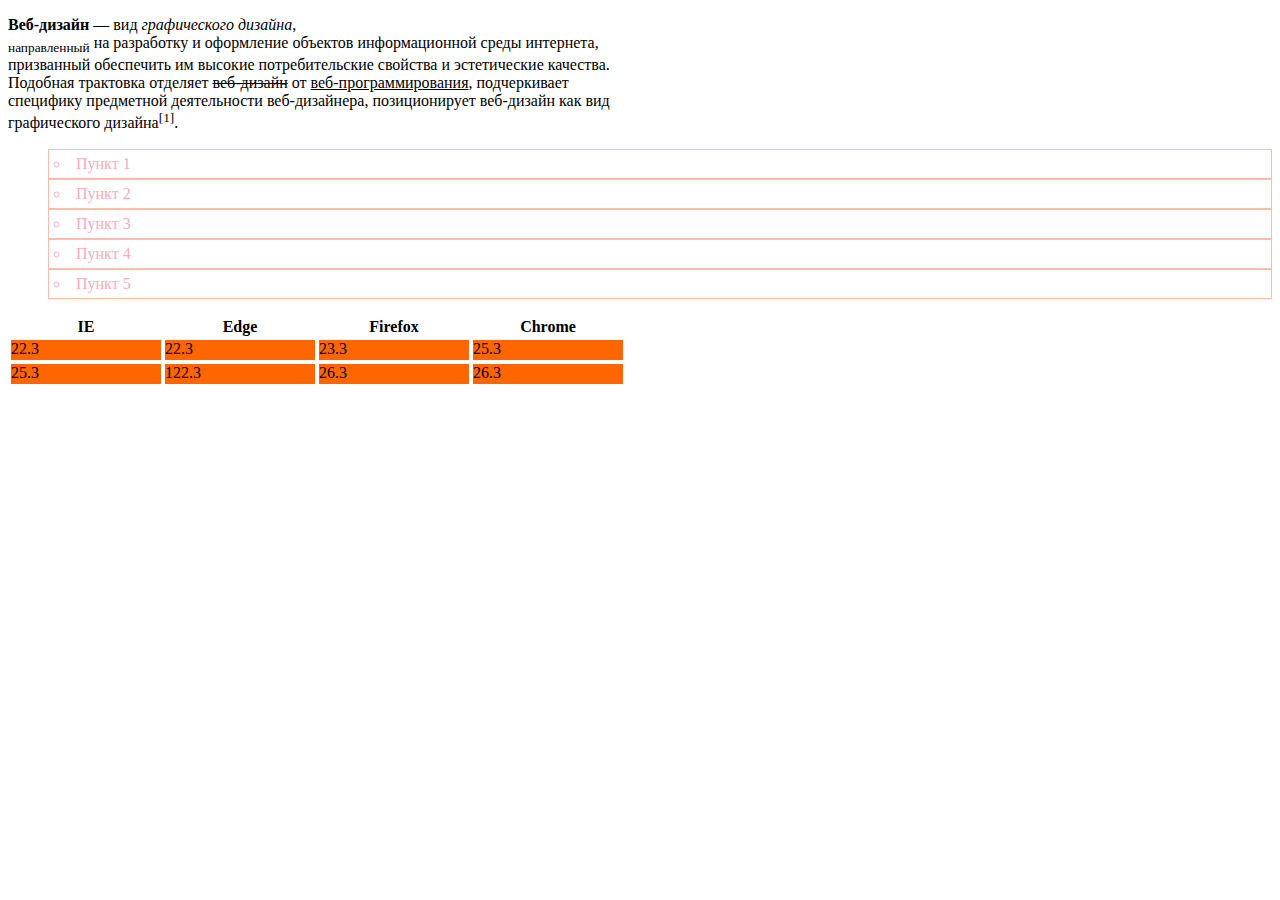
<file: CSS3(alter)/index.html>
<!DOCTYPE html>
<html>
    <head>
        <meta charset="utf-8">
        <title>Моя первая  HTML страница</title>
        <link rel="stylesheet" href="style.css">
       
    </head>
    <body>
        <div id="page">
            <p><b>Веб-дизайн</b> — вид <em>графического дизайна</em>,<br>       <sub>направленный</sub> на разработку и оформление объектов  информационной среды интернета,<br> призванный обеспечить им высокие потребительские свойства и эстетические качества.<br> Подобная трактовка отделяет <del>веб-дизайн</del> от <ins>веб-программирования</ins>, подчеркивает<br> специфику предметной деятельности веб-дизайнера, позиционирует веб-дизайн как вид<br> графического дизайна<sup>[1]</sup>. </p>
           
                <ul id="styles">
                <li>Пункт 1</li>
                <li>Пункт 2</li>
                <li>Пункт 3</li>
                <li>Пункт 4</li>
                <li>Пункт 5</li>
            </ul>
                
        
           
                
            <table border="0" width="250">
            <tbody>
            <tr >
                <th>IE</th>
                <th>Edge</th>
                <th>Firefox</th>
                <th>Chrome</th>
            </tr> 
            <tr>      
                <td><div class="poster">22.3<div class="descr">
                    Хороший показатель<br>
                    <a href="#">Интересная ссылка</a>
                </div> </div></td>
                <td><div class="poster">22.3<div class="descr">
                    Хороший показатель<br>
                    <a href="#">Интересная ссылка</a>
                </div> </div></td>
                <td><div class="poster">23.3<div class="descr">
                    Хороший показатель<br>
                    <a href="#">Интересная ссылка</a>
                </div> </div></td>
                <td><div class="poster">25.3<div class="descr">
                    Хороший показатель<br>
                    <a href="#">Интересная ссылка</a>
                </div> </div></td>
            </tr>
            <tr>
                <td><div class="poster">25.3<div class="descr">
                    Хороший показатель<br>
                    <a href="#">Интересная ссылка</a>
                </div> </div></td>
                <td><div class="poster">122.3<div class="descr">
                    Хороший показатель<br>
                    <a href="#">Интересная ссылка</a>
                </div> </div></td>
                <td><div class="poster">26.3<div class="descr">
                    Хороший показатель<br>
                    <a href="#">Интересная ссылка</a>
                </div> </div></td>
                <td><div class="poster">26.3<div class="descr">
                    Хороший показатель<br>
                    <a href="#">Интересная ссылка</a>
                </div> </div></td>
            </tr>      
            </tbody>
        </table>
            
            
                                
            
        </div>  
    </body>
</html>
</file>
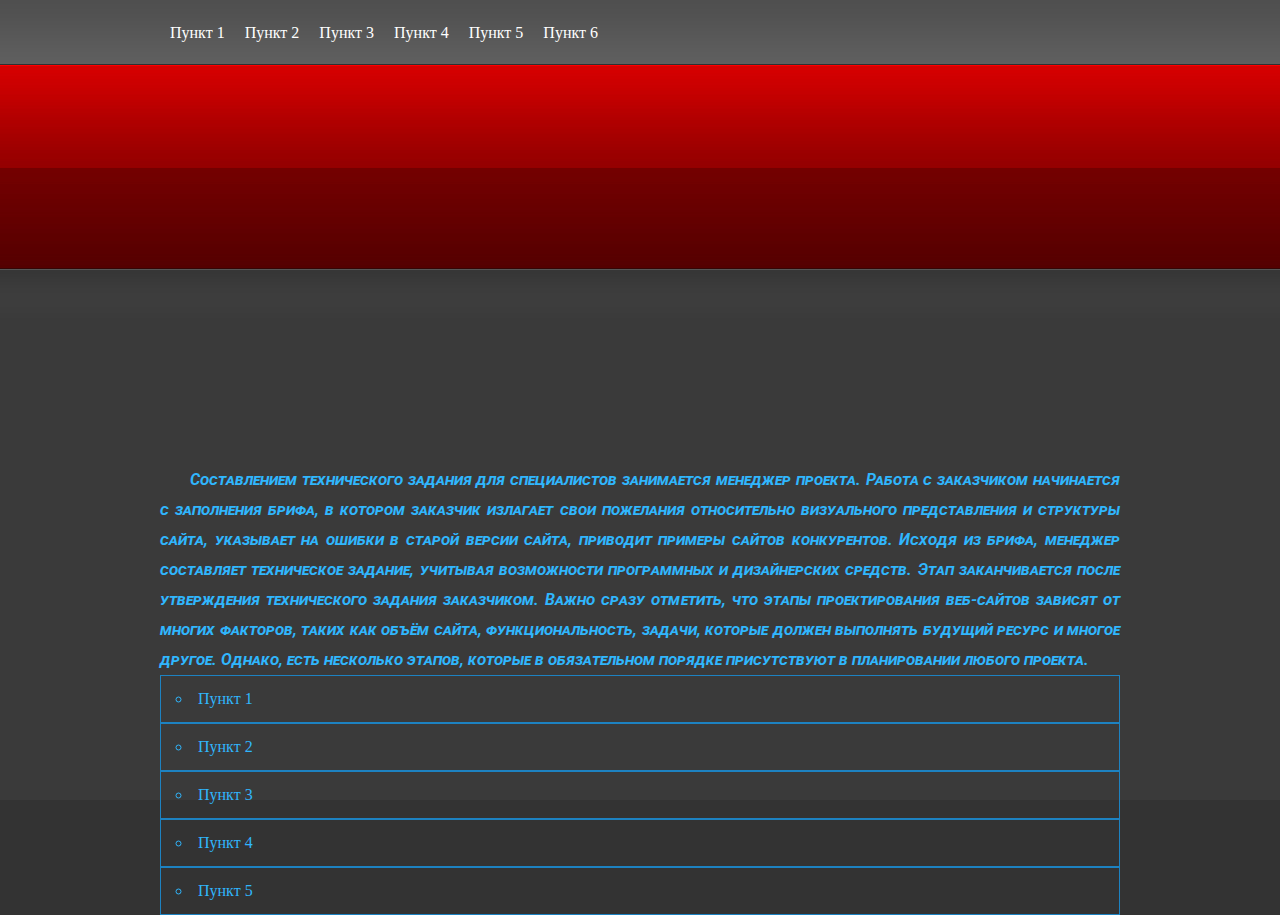
<file: CSS3/index.html>
<!DOCTYPE html>
<html>
    <head>
       <style>

</style>
        <meta charset="utf-8">
        <title>Моя первая  HTML страница</title>
        <link rel="stylesheet" href="style.css">
    </head>
    <body>
        <div id="page">
           <div id="navigation">
            <ul>
                <li><a href="#">Пункт 1</a></li>
                <li>
                <a href="#">Пункт 2</a>
                    <ul class="dropdown">
                        <li><a href="#">Ссылка 1</a></li>
                        <li><a href="#">Ссылка 2</a></li>
                        <li><a href="#">Ссылка 3</a></li>
                        <li><a href="#">Ссылка 4</a></li>
                    </ul>
                </li>
                <li><a href="#">Пункт 3</a></li>
                <li><a href="#">Пункт 4</a></li>
                <li><a href="#">Пункт 5</a></li>
                <li><a href="#">Пункт 6</a></li>
            </ul>
           </div>
            <p class="strong-red">Составлением технического задания для специалистов занимается менеджер проекта. Работа с заказчиком начинается с заполнения брифа, в котором заказчик излагает свои пожелания относительно визуального представления и структуры сайта, указывает на ошибки в старой версии сайта, приводит примеры сайтов конкурентов. Исходя из брифа, менеджер составляет техническое задание, учитывая возможности программных и дизайнерских средств. Этап заканчивается после утверждения технического задания заказчиком. Важно сразу отметить, что этапы проектирования веб-сайтов зависят от многих факторов, таких как объём сайта, функциональность, задачи, которые должен выполнять будущий ресурс и многое другое. Однако, есть несколько этапов, которые в обязательном порядке присутствуют в планировании любого проекта.</p>
            <div>
                <ul id="styles">
                    <li>Пункт 1</li>
                    <li>Пункт 2</li>
                    <li>Пункт 3</li>
                    <li>Пункт 4</li>
                    <li>Пункт 5</li>
                </ul>
            </div>
        </div>
    </body>
</html>
</file>
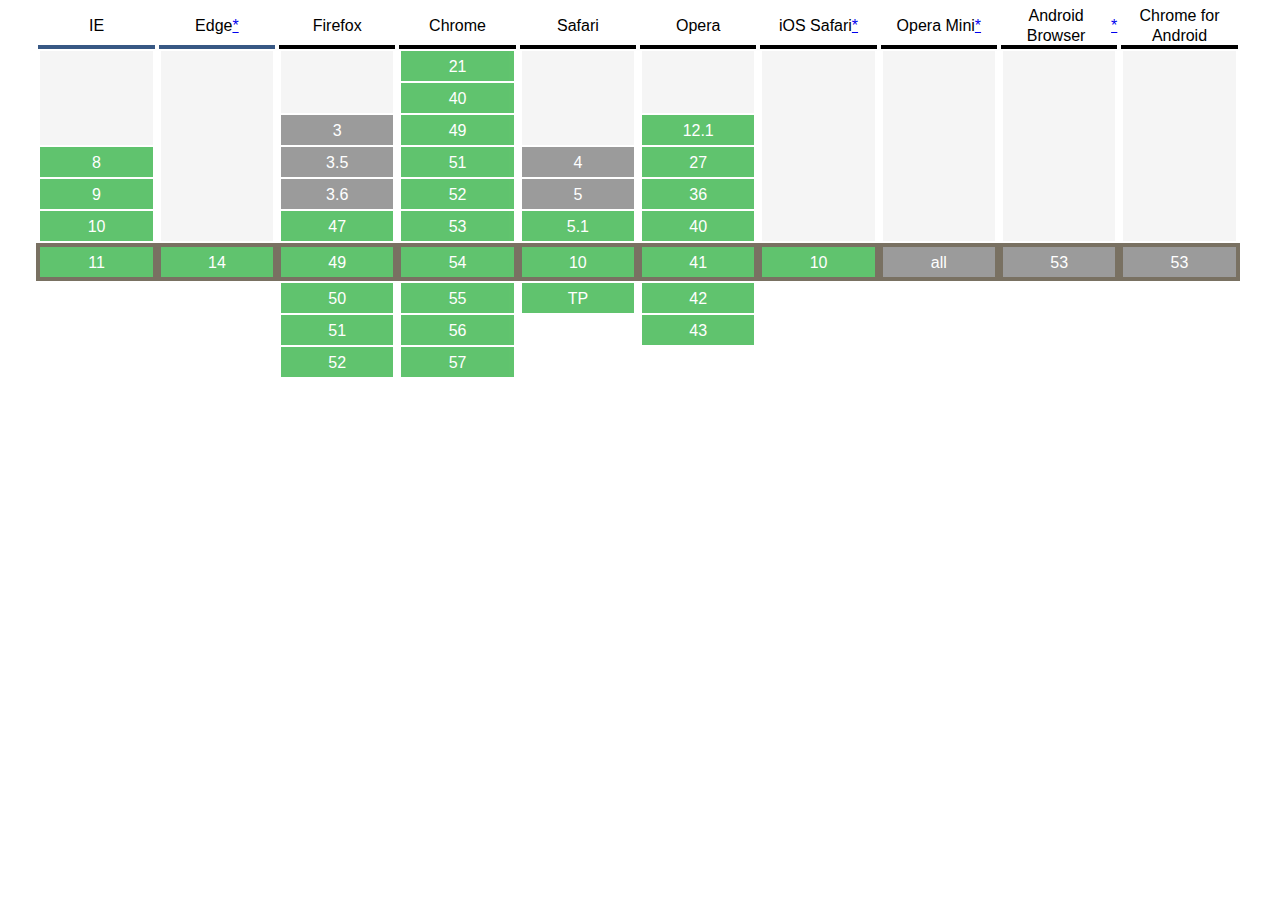
<file: Table(template).html>
<!DOCTYPE html>
<html>
<head>
<meta http-equiv="Content-Type" content="text/html; charset=utf-8"/>
    <title></title>
    <style type="text/css">
        
        .support-list {
            position: relative;
            top: 0px;
            margin-bottom: 4rem;
            margin-right: 4px;
            -webkit-transition: top 0.5s, vertical-align 0.5s;
            transition: top 0.5s, vertical-align 0.5s;
            -webkit-box-flex: 1;
            -moz-box-flex: 1;
            -webkit-flex: 1;
            -moz-filter:1;
            flex: 1;
            flex-basis: auto;
            max-width: 10em;
}
        .cell-filler {
            height: 50px;
            margin: 2px 2px 0px;
            background-color: rgba(0,0,0,0.04);            
}
        .cell-filler:hover{
             background-color: rgba(0,0,0,0.1);
        }
 .browser--ie, .browser--edge {
    border-color: #385884;
}     
 div {
    display: block;
}
 .view-mode-normal .support-container .last-era-0 {
    margin-top: -30px;
    margin-bottom: 30px;
}
 body {
    font: 100%/1 "Open Sans", Helvetica, Arial, sans-serif;
    font-weight: 300;
    background-size: 400px 400px, 10px 10px;
    padding: 0 3% 1.875em;
    min-width: 20em;
    max-width: 81.25em;
    margin: 0 auto;
}
 h4 {
    display: block;
    font-weight: bold;
}
 .support-list>h4 {
    display: table-cell;
    display: flex;
    align-items: center;
    justify-content: center;
    margin: 0;
    height: 35px;
    border-bottom-width: 4px;
    border-bottom-style: solid;
    padding-bottom: 2px;
    vertical-align: middle;
    text-align: center;
    font-weight: normal;
    color: black;
    width: 999px;
    max-width: 100%;
    line-height: 1.2;
}
 .support-list>ol {
    padding: 0;
    margin-top: 2px;
    position: relative;
    z-index: 1;
}
 ol {
    display: block;
    list-style-type: decimal;
    -webkit-padding-start: 40px;
}
 .stat-cell {
    -webkit-transition: height 0.5s, line-height 0.5s, font-size 0.5s;
    transition: height 0.5s, line-height 0.5s, font-size 0.5s;
    position: relative;
    list-style: none;
    margin: 2px;
    -moz-box-sizing: border-box;
    box-sizing: border-box;
    white-space: nowrap;
    overflow: hidden;
    height: 30px;
    line-height: 32px;
    word-spacing: -2px;
    text-align: center;
    color: white;
    font-size: 1rem;
    vertical-align: middle;
}
        .u {
            background-color: #838383;
            color: white;
            opacity: 0.8;
        }
        .y {
    background-color: #39b54a;
            opacity: 0.8;
}
        .view-mode-normal .support-container .stat-cell.current {
            outline-width: 4px;
            outline-color: #584E3B;
}
        .stat-cell.current {
            outline: 1px solid #584E3B;
            margin-top: 6px;
            margin-bottom: 6px;
}
        .browser--ie, .browser--edge {
    border-color: #385884;
}
        .support-container {
    position: relative;
    margin-bottom: -3rem;
    display: -webkit-box;
    display: -moz-box;
    display: -ms-flexbox;
    display: flex;
    -webkit-box-align: end;
    -moz-box-align: end;
    -ms-flex-align: end;
    align-items: flex-end;
    -webkit-flex-line-pack: distribute;    
    -ms-flex-pack: distribute;
    justify-content: space-around;
}
        .cell-size-1 .stat-cell, .cell-size-2 .stat-cell {
    font-size: 0.7rem;
    text-rendering: optimizeLegibility;
}
.view-mode-normal .support-container {
    padding-top: 0.5em;
    margin-bottom: 4rem;
}
.support-list {
    width: 30px;
}
        .view-mode-normal .support-container .last-era-3 {
            margin-top: -134px;
            top: 134px;
        }

        ul ul, ol ul {
            list-style-type: circle;
}
    
        .view-mode-normal .support-container .last-era-1 {
            margin-top: -70px;
            top: 70px;
}
        .view-mode-normal .support-container .last-era-2 {
            margin-top: -102px;
            top: 102px;
}
        li:hover{
            opacity: 1;
        }
        
    </style>
</head>
<body>
   
    <div class="support-container-wrap view-mode-normal">
    <div class="support-container cell-size-4">
       
        
        <div class="support-list last-era-0">
        <h4 class="browser--ie" style="top: 0px;">IE</h4>
        <div class="cell-filler" style="height: 94px;"></div>
        <ol>
            <li class="stat-cell y past" aria-describedby="tooltip--tabindex-attr" tabindex="0">8</li>
            <li class="stat-cell y past" aria-describedby="tooltip--tabindex-attr" tabindex="0">9</li>
            <li class="stat-cell y past" aria-describedby="tooltip--tabindex-attr" tabindex="0">10</li>
            <li class="stat-cell y current" aria-describedby="tooltip--tabindex-attr" tabindex="0">11</li>
            </ol></div>
            
        <div class="support-list last-era-0">
        <h4 class="browser--edge browser-has-notes" style="top: 0px;">Edge
        <a class="browser-note-symbol" href="#">*</a></h4><div class="cell-filler" style="height: 190px;"></div>
        <ol>
        <li class="stat-cell y current" aria-describedby="tooltip--tabindex-attr" tabindex="0">14</li></ol>
        </div>
        
        <div class="support-list last-era-3"><h4 class="browser--firefox" style="top: 0px;">Firefox</h4>
        <div class="cell-filler" style="height: 62px;"></div>
        <ol>
        <li class="stat-cell u past" aria-describedby="tooltip--tabindex-attr" tabindex="0">3</li>
        <li class="stat-cell u past" aria-describedby="tooltip--tabindex-attr" tabindex="0">3.5</li>
        <li class="stat-cell u past" aria-describedby="tooltip--tabindex-attr" tabindex="0">3.6</li>
        <li class="stat-cell y past" aria-describedby="tooltip--tabindex-attr" tabindex="0">47
        <ul class="note-list"><</ul></li>
        <li class="stat-cell y current" aria-describedby="tooltip--tabindex-attr" tabindex="0">49</li>
        <li class="stat-cell y future" aria-describedby="tooltip--tabindex-attr" tabindex="0">50</li>
        <li class="stat-cell y future" aria-describedby="tooltip--tabindex-attr" tabindex="0">51</li>
        <li class="stat-cell y future" aria-describedby="tooltip--tabindex-attr" tabindex="0">52</li></ol></div>
        
        <div class="support-list last-era-3"><h4 class="browser--chrome" style="top: 0px;">Chrome</h4>
        <div class="cell-filler" style="height: 0px;"></div>
        <ol><li class="stat-cell y past" aria-describedby="tooltip--tabindex-attr" tabindex="0">21</li>
            <li class="stat-cell y past" aria-describedby="tooltip--tabindex-attr" tabindex="0">40</li>
            <li class="stat-cell y past" aria-describedby="tooltip--tabindex-attr" tabindex="0">49</li>
            <li class="stat-cell y past" aria-describedby="tooltip--tabindex-attr" tabindex="0">51</li>
        <li class="stat-cell y past" aria-describedby="tooltip--tabindex-attr" tabindex="0">52</li>
        <li class="stat-cell y past" aria-describedby="tooltip--tabindex-attr" tabindex="0">53</li>
        <li class="stat-cell y current" aria-describedby="tooltip--tabindex-attr" tabindex="0">54</li>
        <li class="stat-cell y future" aria-describedby="tooltip--tabindex-attr" tabindex="0">55</li>
        <li class="stat-cell y future" aria-describedby="tooltip--tabindex-attr" tabindex="0">56</li>
        <li class="stat-cell y future" aria-describedby="tooltip--tabindex-attr" tabindex="0">57</li></ol></div>

        <div class="support-list last-era-1"><h4 class="browser--safari" style="top: 0px;">Safari</h4>
        <div class="cell-filler" style="height: 94px;"></div>
        <ol><li class="stat-cell u past" aria-describedby="tooltip--tabindex-attr" tabindex="0">4</li>
            <li class="stat-cell u past" aria-describedby="tooltip--tabindex-attr" tabindex="0">5</li>
            <li class="stat-cell y past" aria-describedby="tooltip--tabindex-attr" tabindex="0">5.1</li>
            <li class="stat-cell y current" aria-describedby="tooltip--tabindex-attr" tabindex="0">10</li>
            <li class="stat-cell y future" aria-describedby="tooltip--tabindex-attr" tabindex="0">TP</li>
            </ol></div>

        <div class="support-list last-era-2"><h4 class="browser--opera" style="top: 0px;">Opera</h4>
        <div class="cell-filler" style="height: 62px;"></div>
        <ol>
            <li class="stat-cell y past" aria-describedby="tooltip--tabindex-attr" tabindex="0">12.1</li>            
            <li class="stat-cell y past" aria-describedby="tooltip--tabindex-attr" tabindex="0">27</li>
            <li class="stat-cell y past" aria-describedby="tooltip--tabindex-attr" tabindex="0">36</li>           
            <li class="stat-cell y past" aria-describedby="tooltip--tabindex-attr" tabindex="0">40</li>
            <li class="stat-cell y current" aria-describedby="tooltip--tabindex-attr" tabindex="0">41</li>
            <li class="stat-cell y future" aria-describedby="tooltip--tabindex-attr" tabindex="0">42</li>
            <li class="stat-cell y future" aria-describedby="tooltip--tabindex-attr" tabindex="0">43</li></ol></div>

        <div class="support-list last-era-0"><h4 class="browser--ios_saf browser-has-notes" style="top: 0px;">iOS Safari
            <a class="browser-note-symbol" href="#">*</a></h4><div class="cell-filler" style="height: 190px;"></div>
        <ol>
                <li class="stat-cell y current" aria-describedby="tooltip--tabindex-attr" tabindex="0">10
            <ul class="note-list"><span class="num-tag num-tag--2">2</span><span class="num-tag num-tag--3">3</span></ul></li></ol></div>
        <div class="support-list last-era-0">
        <h4 class="browser--op_mini browser-has-notes" style="top: 0px;">Opera Mini
            <a class="browser-note-symbol" href="#">*</a></h4><div class="cell-filler" style="height: 190px;"></div>
        <ol><li class="stat-cell u current" aria-describedby="tooltip--tabindex-attr" tabindex="0">all</li></ol></div>
        <div class="support-list last-era-0"><h4 class="browser--android browser-has-notes" style="top: 0px;">Android Browser
            <a class="browser-note-symbol" href="#">*</a></h4><div class="cell-filler" style="height: 190px;"></div>
        <ol>            
            <li class="stat-cell u current" aria-describedby="tooltip--tabindex-attr" tabindex="0">53</li></ol></div>
        
        <div class="support-list last-era-0"><h4 class="browser--and_chr" style="top: 0px;">Chrome for Android</h4>
        <div class="cell-filler" style="height: 190px;"></div>
        <ol><li class="stat-cell u current" aria-describedby="tooltip--tabindex-attr" tabindex="0">53</li></ol></div>

        
        </div>
        </div>
   
</body>
</html>
</file>
<file: CSS3(alter)/style.css>
#styles li{
    color: #fab;
    list-style: circle url(favicon.ico) inside;
    padding: 5px;
    border: 1px solid #fba;
    
}
#styles li:hover{
    background: #050;
}


.poster{
    position:relative;
    margin:auto;
    background:#ff6600;
    height:20px;
    width:150px;
}
.descr{
    display:none;
    margin-left:20px;
    padding:10px;
    margin-top:10px;
    background:#f3f3f3;
    height:30px;
    -moz-box-shadow:0 5px 5px rgba(0,0,0,0.3);
    -webkit-box-shadow:0 5px 5px rgba(0,0,0,0.3);
    box-shadow:0 5px 5px rgba(0,0,0,0.3);
}
.poster:hover .descr{
    display:block;
    position:relative;
    top:15px;
    z-index:9999;
    width:400px;
}
</file>
<file: CSS3/style.css>
/*Style of paragraphs*/
@import url('https://fonts.googleapis.com/css?family=Roboto');
/* http://meyerweb.com/eric/tools/css/reset/ 
   v2.0 | 20110126
   License: none (public domain)
*/

html, body, div, span, applet, object, iframe,
h1, h2, h3, h4, h5, h6, p, blockquote, pre,
a, abbr, acronym, address, big, cite, code,
del, dfn, em, img, ins, kbd, q, s, samp,
small, strike, strong, sub, sup, tt, var,
b, u, i, center,
dl, dt, dd, ol, ul, li,
fieldset, form, label, legend,
table, caption, tbody, tfoot, thead, tr, th, td,
article, aside, canvas, details, embed, 
figure, figcaption, footer, header, hgroup, 
menu, nav, output, ruby, section, summary,
time, mark, audio, video {
	margin: 0;
	padding: 0;
	border: 0;
	font-size: 100%;
	font: inherit;
	vertical-align: baseline;
}
/* HTML5 display-role reset for older browsers */
article, aside, details, figcaption, figure, 
footer, header, hgroup, menu, nav, section {
	display: block;
}
body {
	line-height: 1;
}
ol, ul {
	list-style: none;
}
blockquote, q {
	quotes: none;
}
blockquote:before, blockquote:after,
q:before, q:after {
	content: '';
	content: none;
}
table {
	border-collapse: collapse;
	border-spacing: 0;
}
body {
    background-color: #333333;
    background-image: url(images/101Backgrounds/101Jpegs/18.jpg);
    background-repeat: no-repeat;
    background-attachment: scroll;
    background-position: 100px 100px;
    /*или краткая запись*/
    background: #333333 url(images/101Backgrounds/101Jpegs/18.jpg) repeat-x top left;
}
#page {
    width: 960px;
    margin: 0 auto;
}

.strong-red {
    margin-top: 400px;
    color: #30b6fd;
    font-weight: bold;
    text-align: justify;
    text-decoration: none;
    text-indent: 30px;
    line-height: 30px;
    font-family: 'Roboto', sans-serif;
    font-style: italic;
    font-variant: small-caps;
}

.light-blue {
    font-weight: bold;
    color: blue;
}
.light-blue{
    font-size: 18px;
    color: black;
}

#styles li{
    color: #30b6fd;
    list-style: circle url(images/favicon.ico) inside;
    padding: 15px;
    border: 1px solid #1d82c1;
    
}
#styles li:hover{
    background: rgba(85, 0, 39, 0.7);
}

#navigation{
    height: 65px;
    
}
#navigation ul li{
    position: relative;
    float: left;
    padding: px
}
#navigation ul li a{
    color: #fff;
    padding: 0 10px;
    font-family: serif;
    font-variant: normal;
    text-decoration: none;
    line-height: 65px;
    display: block;
    height: 65px;
}

#navigation ul li a:hover{
    background: rgba(219, 38, 38, 0.71);
    text-decoration: underline;
}

#navigation .dropdown{
    position: absolute;
    top: 100%;
    width: 100px;
    background: #575757;
    display: none;
}

#navigation li:hover .dropdown{
    display: block;
}
#navigation .dropdown li{
    width: 100%;
    height: 45px;
}
#navigation .dropdown li a{
    line-height: 45px;
    height: 45px;
}
div:hover{
    transform: rotate(39px);
}
</file>
